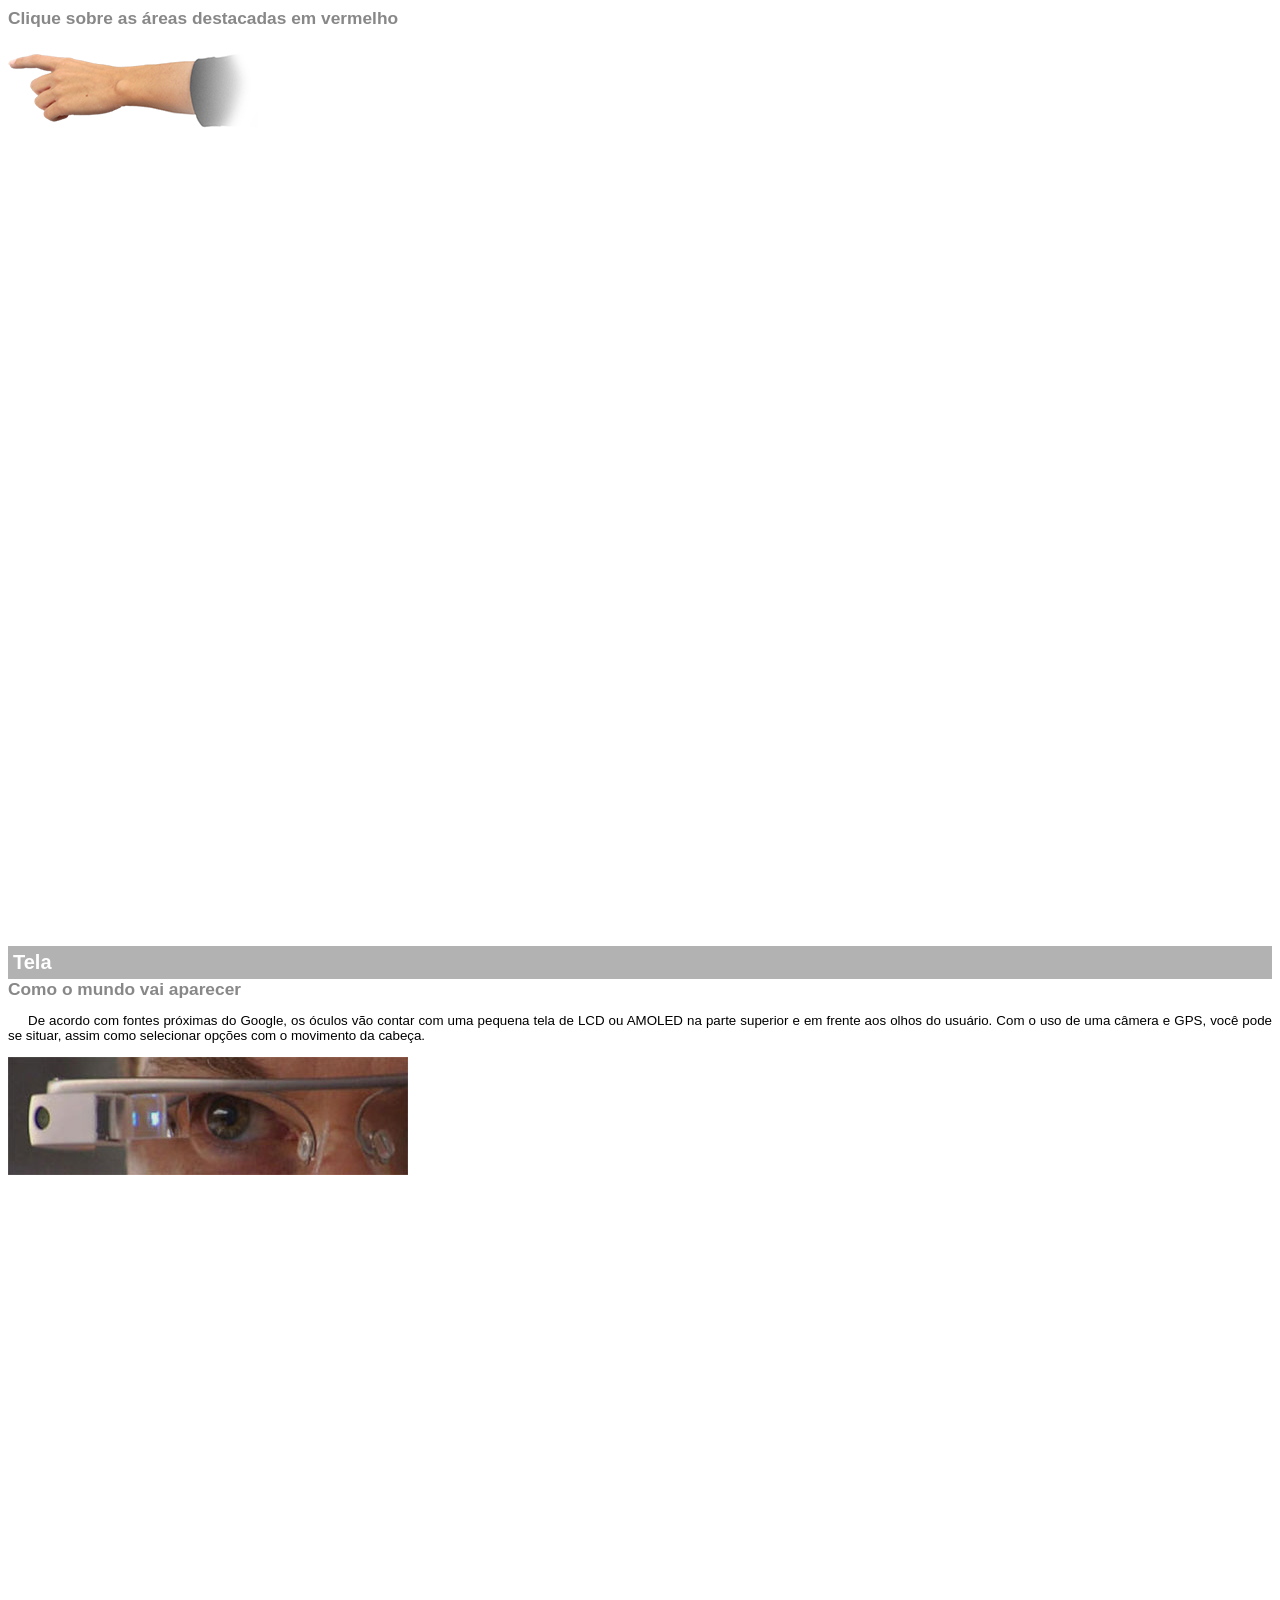
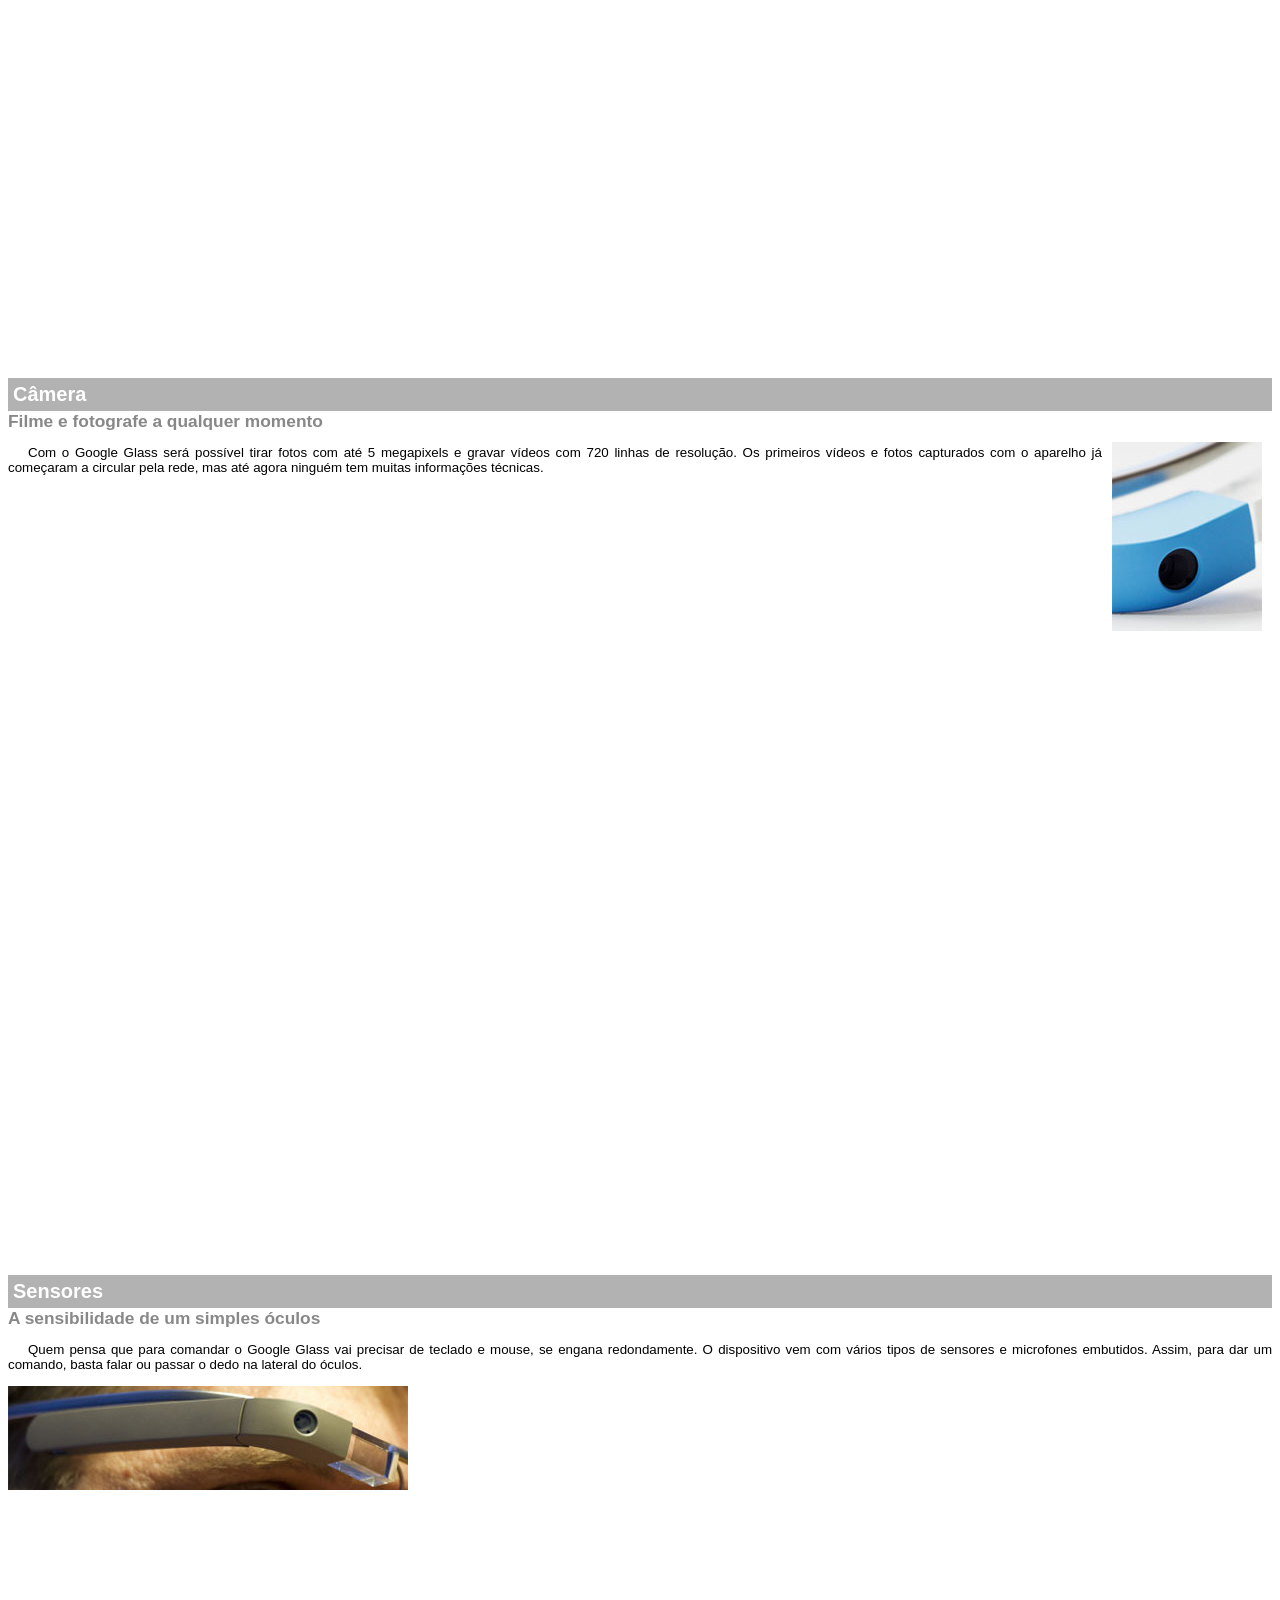
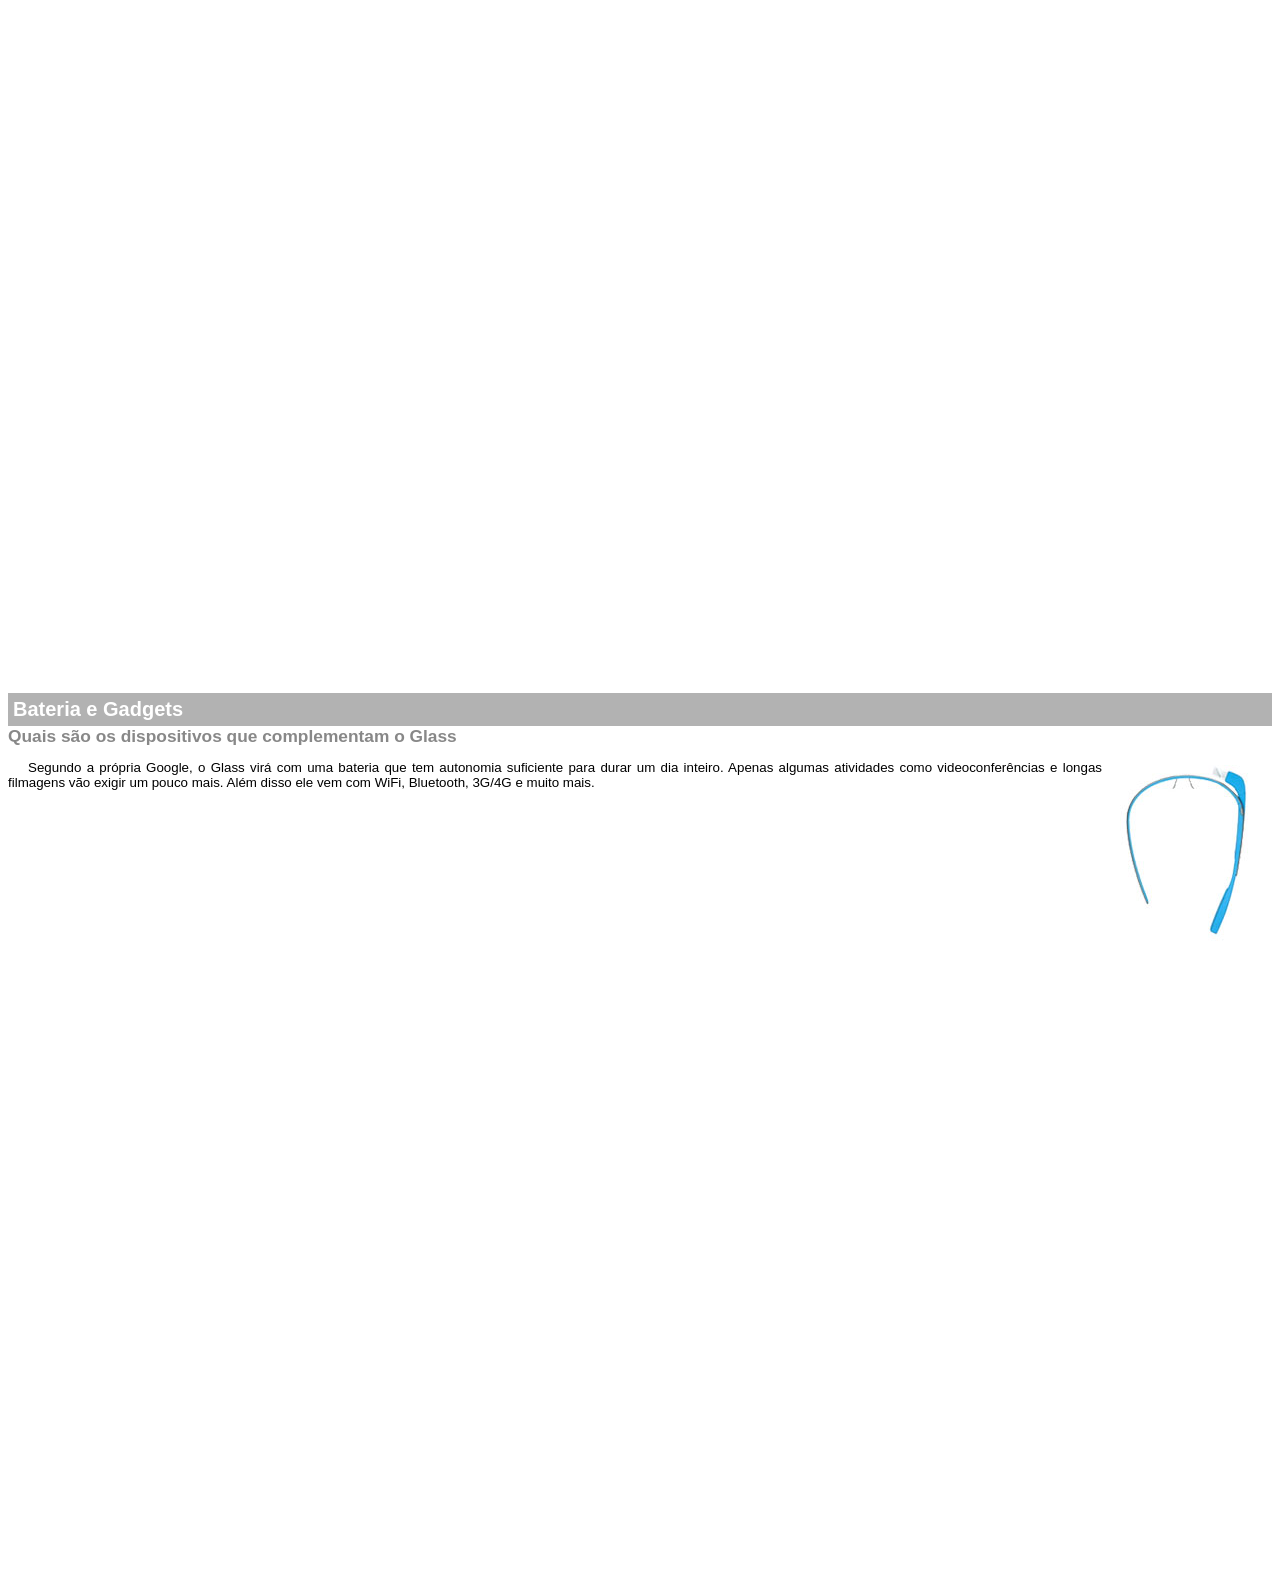
<file: google-glass.html>
<!DOCTYPE html>
<html>
    <head>
        <meta charset="UTF-8">
        <title>Informações sobre o Google Glass</title>
        <style>
            body{
                font-family: Arial;
                font-size: 10pt;
            }
            p {
                text-align: justify;
                text-indent: 20px;
            }
            article h1{ 
                font-size: 15pt;
                color: #ffffff;
                background-color: rgba(0, 0, 0, .3);
                padding: 5px;
                margin: 0px;

            }
            article h2{
                font-size: 13pt;
                color: #888888;
                margin: 0px;
            }
            article{
                margin-bottom: 800px;
            }
            img.img-dir{
                display: block;
                float: right;
                margin: 10px;

            }
        </style>
    </head>
        <body>
            
            <article id="topo">
                <header>
                    <h2>Clique sobre as áreas destacadas em vermelho</h2>
                <img src="_imagens/mao.png" alt="Mão apontando para esquerda">
                </header>
            </article>
            
            <article id="tela">
                <header>
                    <h1>Tela</h1>
                    <h2>Como o mundo vai aparecer</h2>
                </header>
                    <p>De acordo com fontes próximas do Google, os óculos vão contar com uma pequena tela de LCD ou AMOLED na parte superior e em frente aos olhos do usuário. Com o uso de uma câmera e GPS, você pode se situar, assim como selecionar opções com o movimento da cabeça.</p>
                    <img src="_imagens/det-tela.jpg" alt="Rela do Google Glass">
            </article>
            
            <article id="camera">
                <header>
                    <h1>Câmera</h1>
                    <h2>Filme e fotografe a qualquer momento</h2>                    
                </header>
                <img src="_imagens/det-camera.jpg" class="img-dir" alt="Câmera do Google Glass">            
                <p>Com o Google Glass será possível tirar fotos com até 5 megapixels e gravar vídeos com 720 linhas de resolução. Os primeiros vídeos e fotos capturados com o aparelho já começaram a circular pela rede, mas até agora ninguém tem muitas informações técnicas.</p>
            </article>
            
            <article id="sensores">
                <header>
                    <h1>Sensores</h1>
                    <h2>A sensibilidade de um simples óculos</h2>
                </header>
                <p>Quem pensa que para comandar o Google Glass vai precisar de teclado e mouse, se engana redondamente. O dispositivo vem com vários tipos de sensores e microfones embutidos. Assim, para dar um comando, basta falar ou passar o dedo na lateral do óculos.</p>
                <img src="_imagens/det-touch.jpg" alt="Sensores do Google Glass" >
            </article>
            <article id="gadgets">
            <header>
                <h1>Bateria e Gadgets</h1>
                <h2>Quais são os dispositivos que complementam o Glass</h2>
            </header>
            <img src="_imagens/det-bateria.jpg" class="img-dir" alt="Bateria e Gadgets do Google Glass">
            <p>Segundo a própria Google, o Glass virá com uma bateria que tem autonomia suficiente para durar um dia inteiro. Apenas algumas atividades como videoconferências e longas filmagens vão exigir um pouco mais. Além disso ele vem com WiFi, Bluetooth, 3G/4G e muito mais.</p>
            </article>
        </body>
</html>
</file>
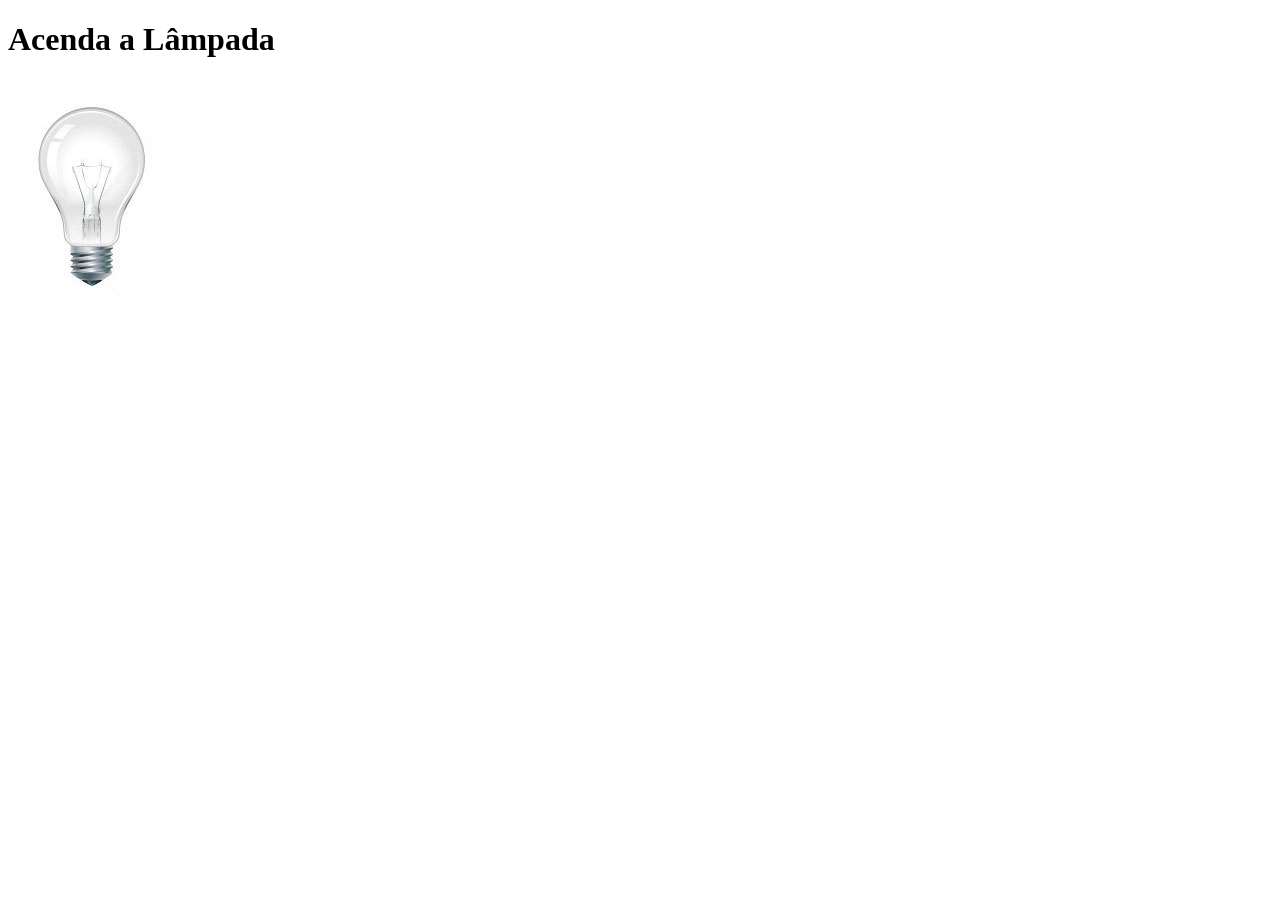
<file: test-js.html>
<!DOCTYPE html>
<html>
    <head>
        <title>Teste JavaScript</title>
        <meta charset="UTF-8"/>
        <script>
            function acendeLampada(){
                const luz = document.getElementById("luz");                
                luz.src ="_imagens/lampada-acesa.jpg";
                
            }
            function apagaLampada(){
                const luz = document.getElementById("luz");
                luz.src ="_imagens/lampada-apagada.jpg";
            }
            function quebraLampada(){
                const luz = document.getElementById("luz");
                luz.src ="_imagens/lampada-quebrada.jpg";
                
            }
        </script>
    </head>
    <body>
        <h1>Acenda a Lâmpada</h1>
        <img src="_imagens/lampada-apagada.jpg" id="luz" onmouseenter="acendeLampada()" onmouseout="apagaLampada()" onclick="quebraLampada()"/>


    </body>
</html>
</file>
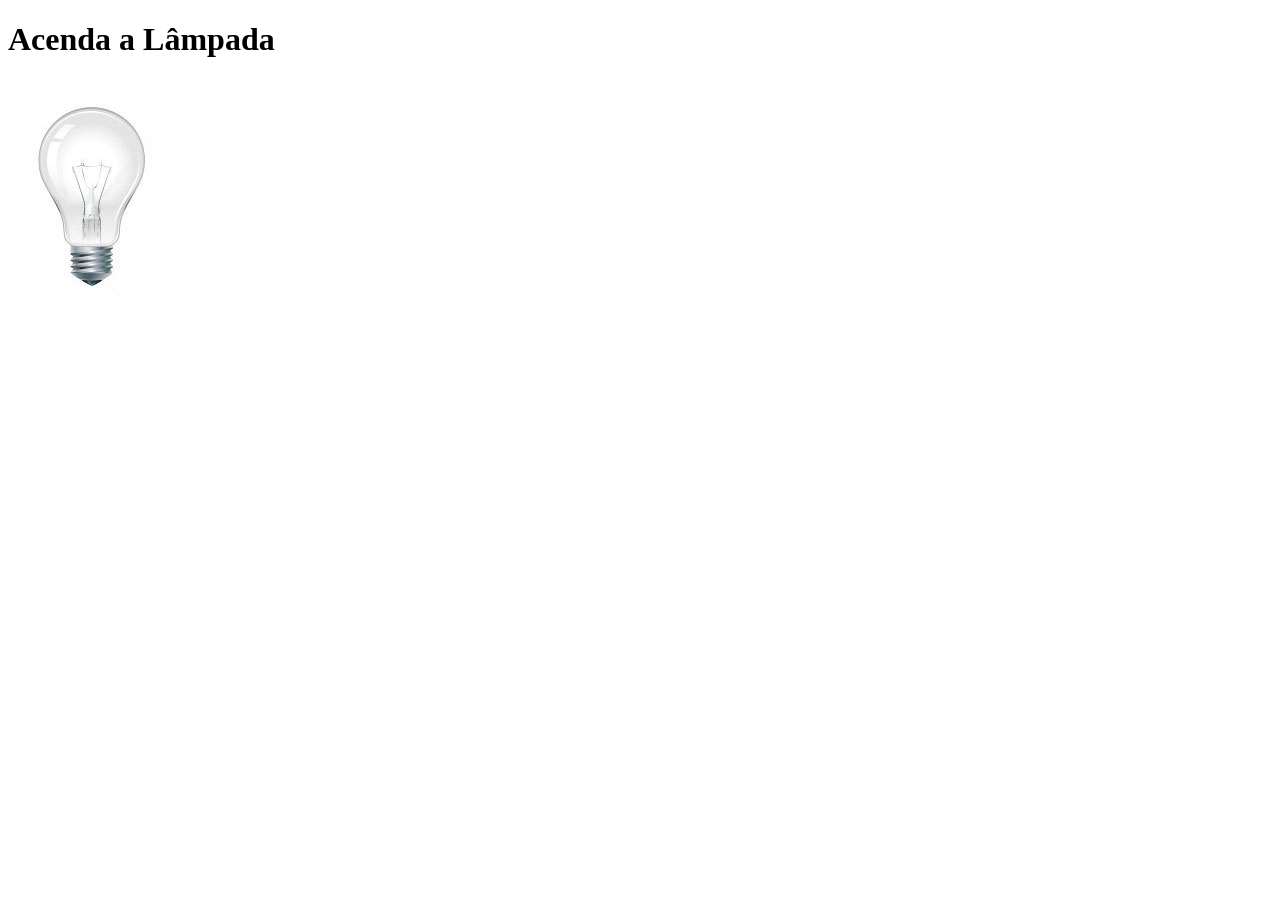
<file: test-js_03.html>
<!DOCTYPE html>
<html>
    <head>
        <title>Teste JavaScript</title>
        <meta charset="UTF-8"/>
        <script>

            let quebrada = false;

            function mudaLampada(tipo){
                                
                if(!quebrada){
                    document.getElementById('luz').src = "_imagens/" + tipo + ".jpg";
                    if(tipo == "lampada-quebrada"){
                        quebrada = true;
                    }
                }
            }            
        </script>
    </head>
    <body>
        <h1>Acenda a Lâmpada</h1>
        <img src="_imagens/lampada-apagada.jpg" id="luz" onmouseenter="mudaLampada('lampada-acesa')" onmouseout="mudaLampada('lampada-apagada')" onclick="mudaLampada('lampada-quebrada')"/>


    </body>
</html>
</file>
